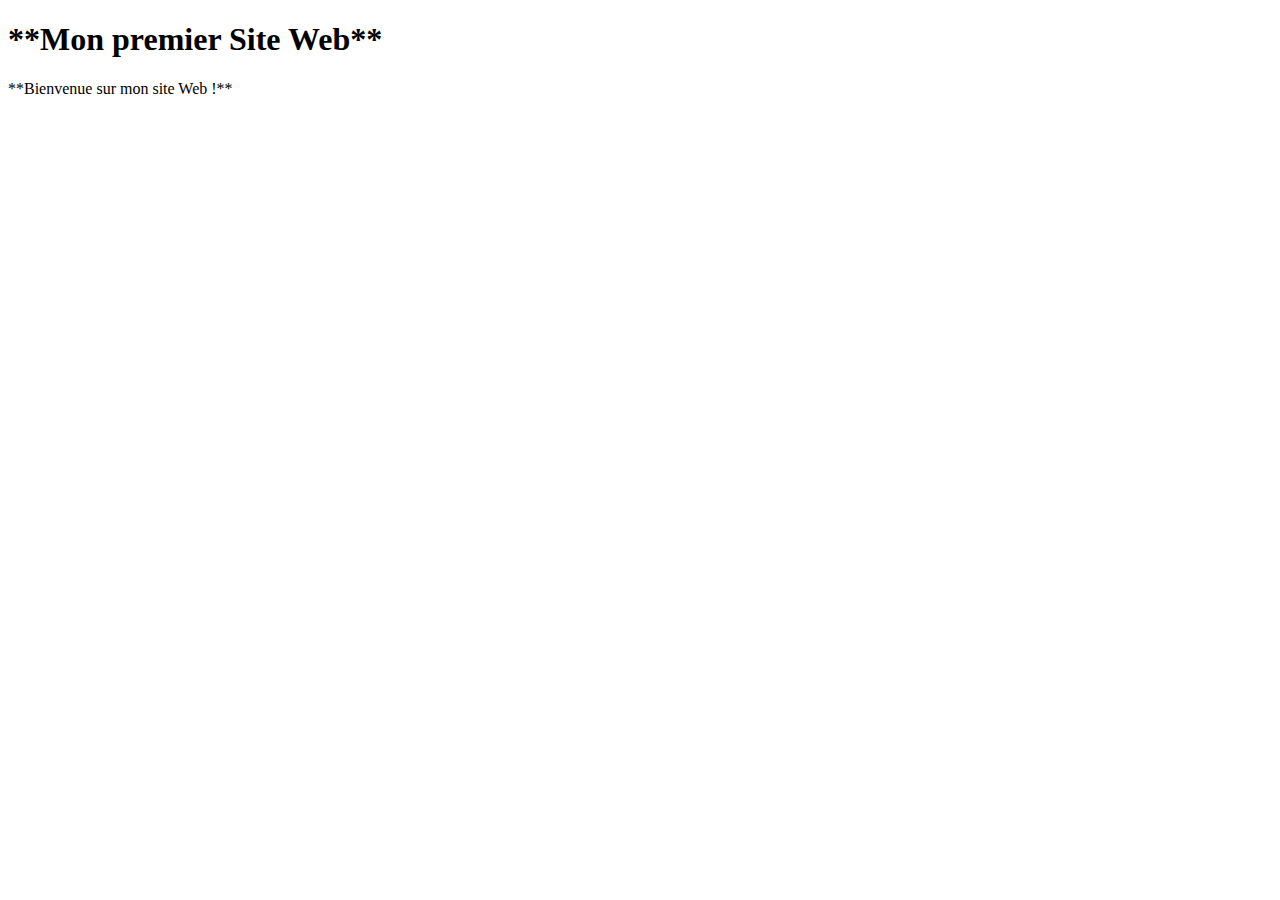
<file: Exercice1/index.html>
<!DOCTYPE html>
<html lang="en">
<head>
    <meta charset="UTF-8">
    <meta name="viewport" content="width=device-width, initial-scale=1.0">
    <title>Exercice 1</title>
</head>
<body>
    <h1>**Mon premier Site Web**</h1>
    <p>**Bienvenue sur mon site Web !**</p>
    
</body>
</html>
</file>
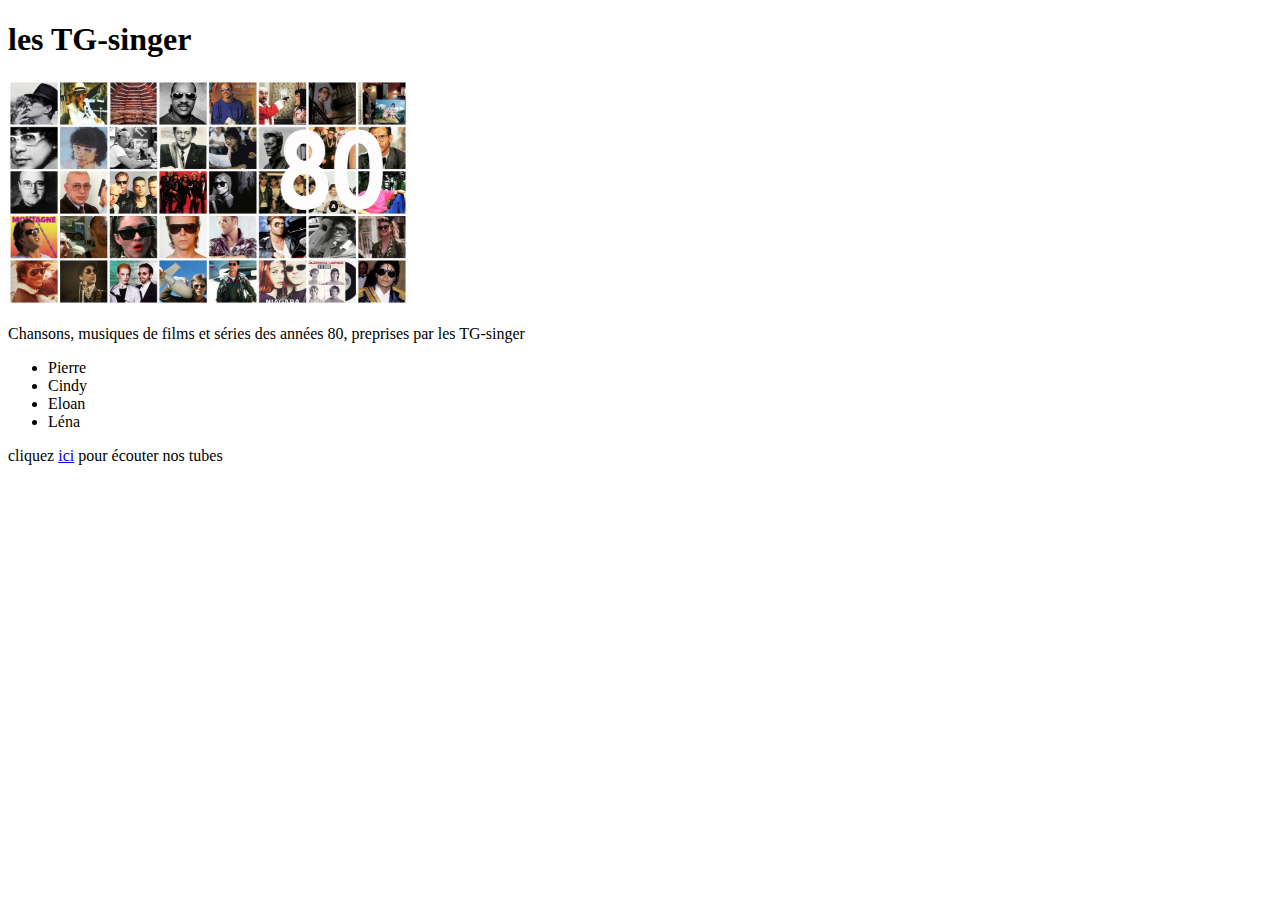
<file: Exercice2/index.html>
<!DOCTYPE html>
<html lang="en">
<head>
    <meta charset="UTF-8">
    <meta name="viewport" content="width=device-width, initial-scale=1.0">
    <link rel="stylesheet" href="style.css">
    <title>Exercice 2</title>
</head>
<body>
    <h1>les TG-singer</h1>
    <img src="années-80-2-1200x675.jpg" alt="photo des groupes">
    <p>Chansons, musiques de films et séries des années 80, preprises par les TG-singer</p>
    <ul>
        <li>Pierre</li>
        <li>Cindy</li>
        <li>Eloan</li>
        <li>Léna</li>
    </ul>
    cliquez <a href="https://www.youtube.com/watch?v=Guckd3Dq3xo">ici</a> pour écouter nos tubes
</body>
</html>
</file>
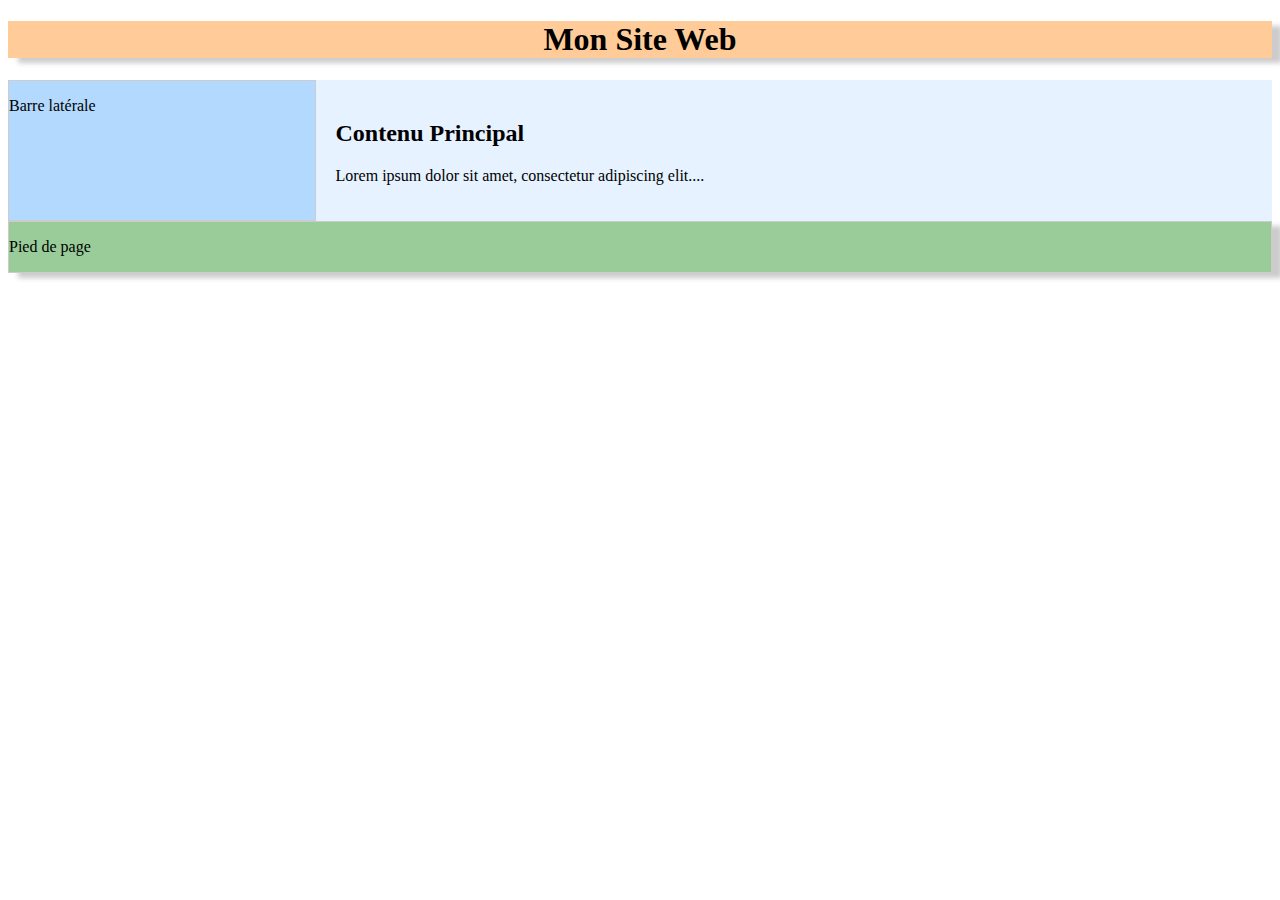
<file: Exercice4/index.html>
<!DOCTYPE html>
<html>

<head>
    <title>Exercice 4</title>
    <link href="./style.css" rel="stylesheet" type="text/css" />
</head>

<body>
<header>
    <h1>Mon Site Web</h1>
</header>
<main>
    <aside>
        <p>Barre latérale</p>
    </aside>
    <section>
        <h2>Contenu Principal</h2>
        <p>Lorem ipsum dolor sit amet, consectetur adipiscing elit....</p>
    </section>
</main>
<footer>
    <p>Pied de page</p>
</footer>
</body>

</html>
</file>
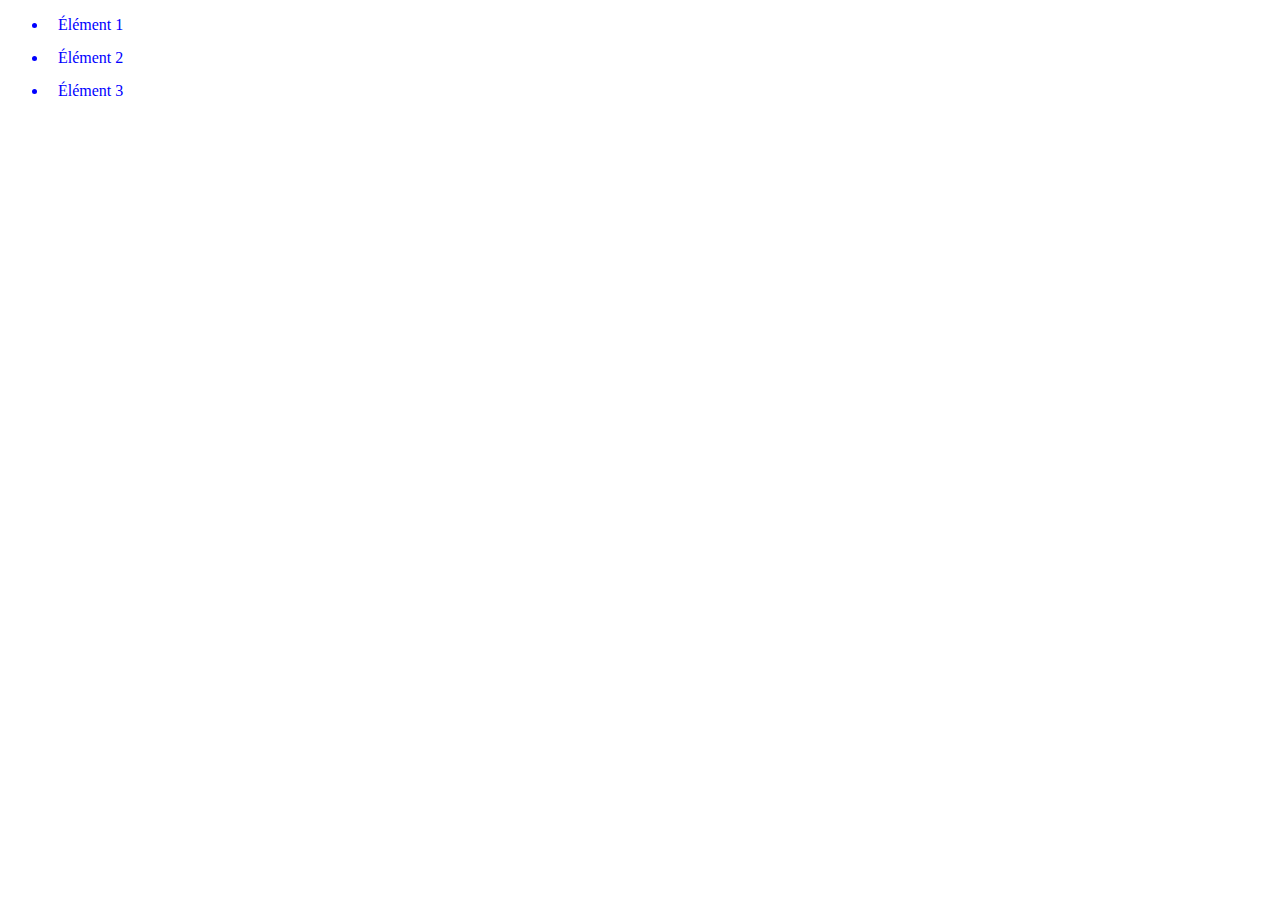
<file: Exercice6/index.html>
<!DOCTYPE html>
<html>

<head>
    <title>Exercice 6</title>
    <link rel="stylesheet" type="text/css" href="style.css">
</head>

<body>
<ul>
    <li>Élément 1</li>
    <li>Élément 2</li>
    <li>Élément 3</li>
</ul>
</body>

</html>
</file>
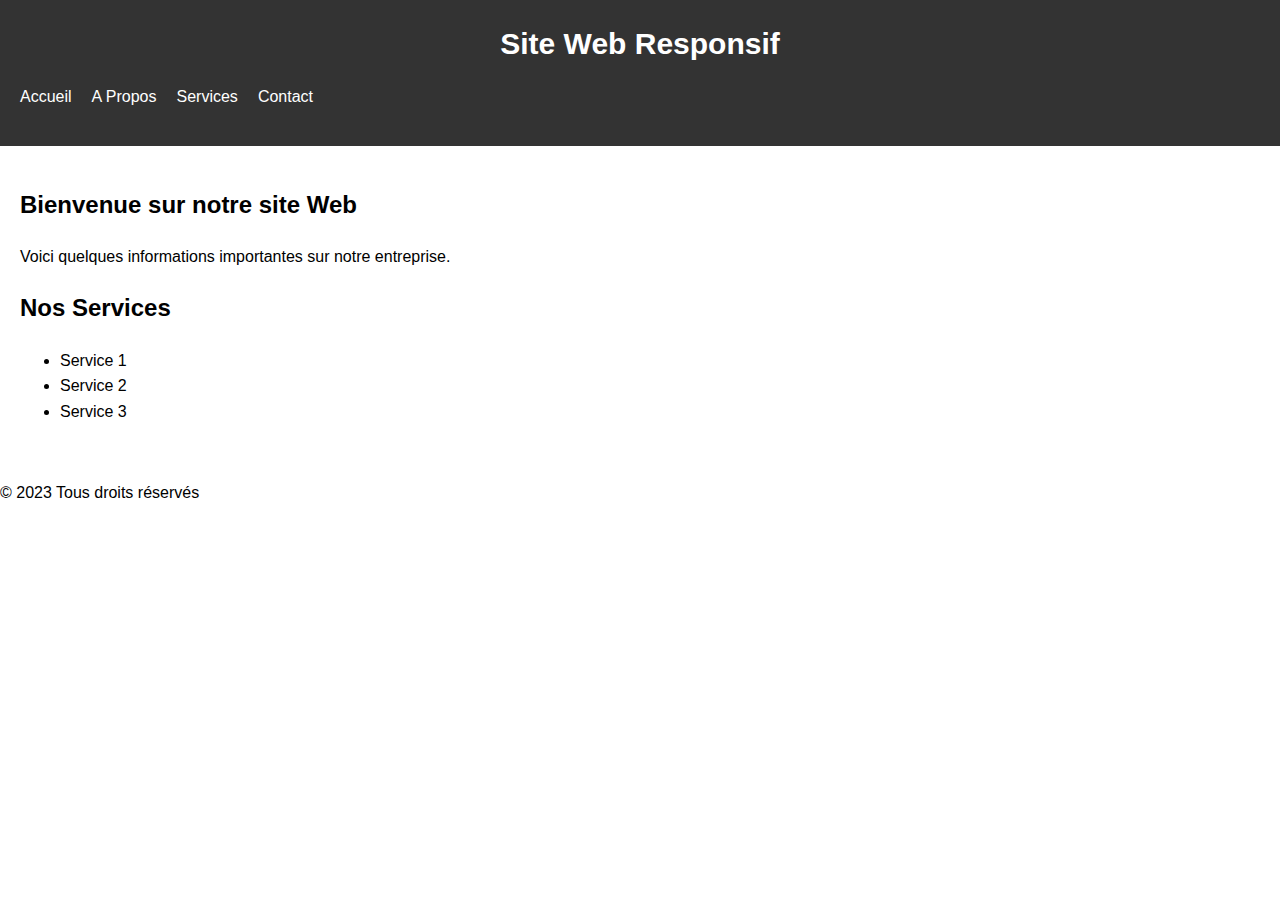
<file: Exercice7/index.html>
<!DOCTYPE html>
<html>

<head>
    <meta charset="UTF-8">
    <meta name="viewport" content="width=device-width, initial-scale=1.0">
    <title>Exercice 7</title>
    <link rel="stylesheet" href="style.css">
</head>

<body>
<header>
    <h1>Site Web Responsif</h1>
    <nav>
        <ul>
            <li><a href="#">Accueil</a></li>
            <li><a href="#">A Propos</a></li>
            <li><a href="#">Services</a></li>
            <li><a href="#">Contact</a></li>
        </ul>
    </nav>
</header>
<main>
    <section>
        <h2>Bienvenue sur notre site Web</h2>
        <p>Voici quelques informations importantes sur notre entreprise.</p>
    </section>
    <section>
        <h2>Nos Services</h2>
        <ul>
            <li>Service 1</li>
            <li>Service 2</li>
            <li>Service 3</li>
        </ul>
    </section>
</main>
<footer>
    <p>&copy; 2023 Tous droits réservés</p>
</footer>
</body>

</html>
</file>
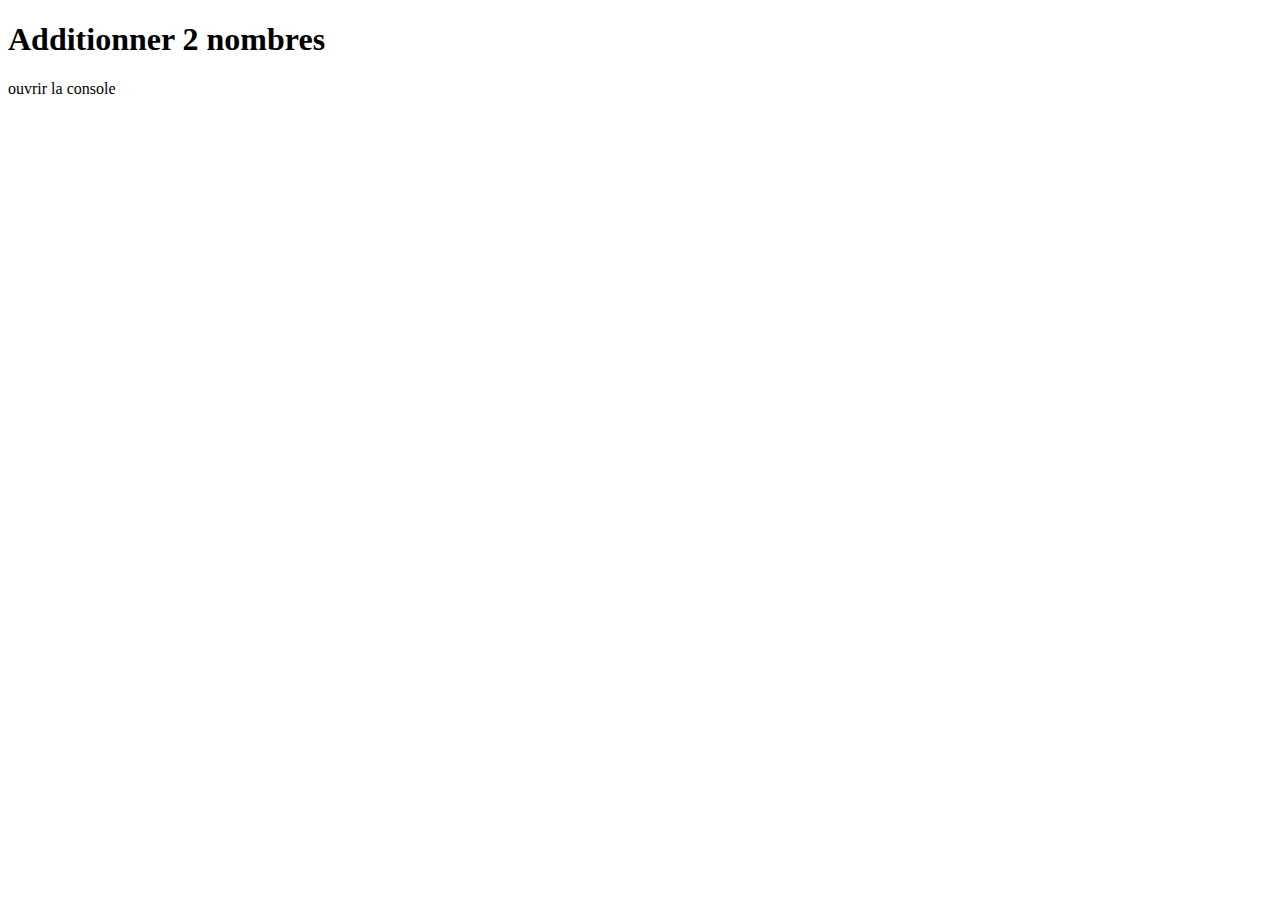
<file: Exercice8/index.html>
<!DOCTYPE html>
<html lang="en">
<head>
    <meta charset="UTF-8">
    <title>Exercice 8</title>
</head>
<body>
    <h1>Additionner 2 nombres</h1>
    <p>ouvrir la console</p>
    <script src="script.js"></script>

</body>
</html>
</file>
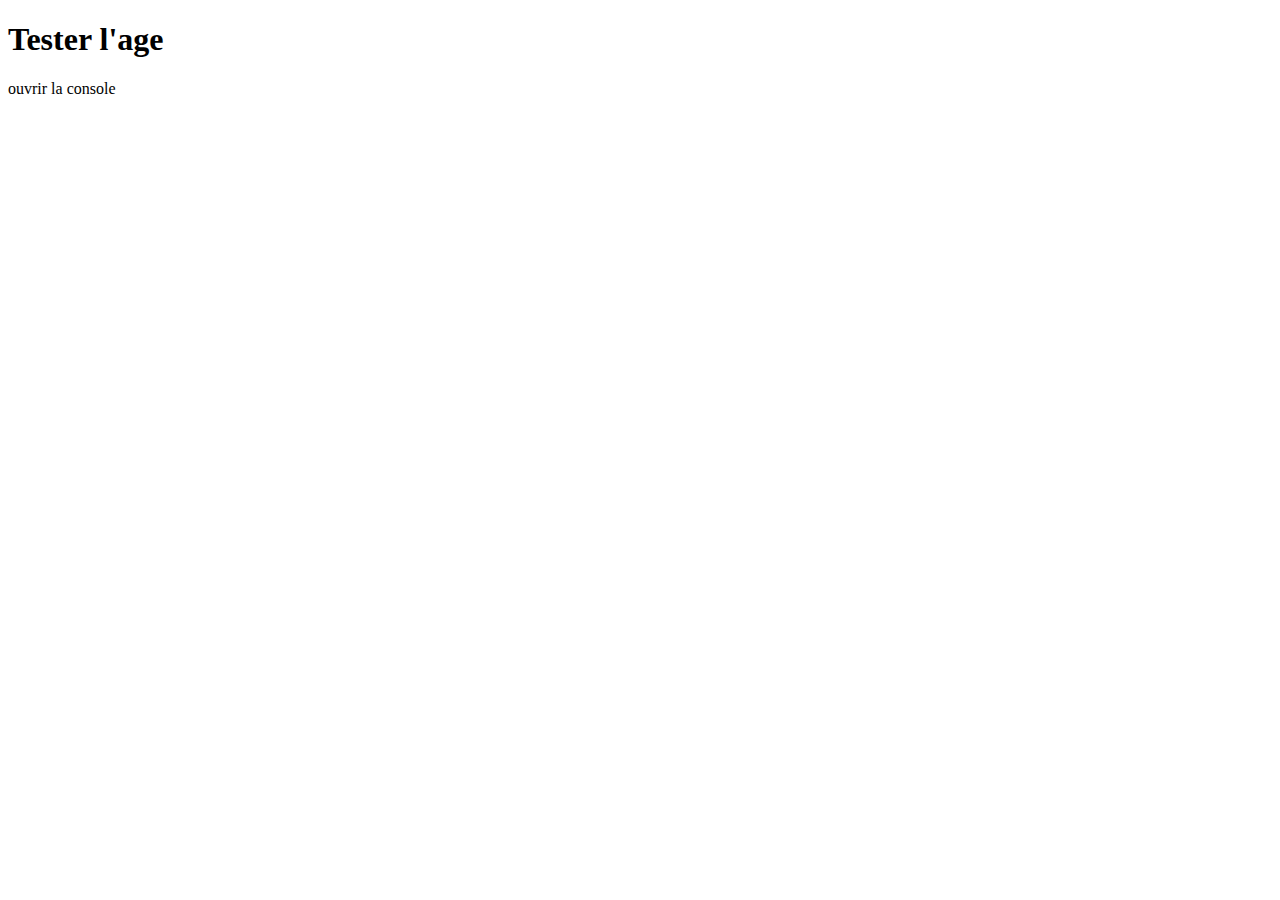
<file: Exercice9/index.html>
<!DOCTYPE html>
<html lang="en">
<head>
    <meta charset="UTF-8">
    <title>Exercice 9</title>
</head>
<body>
    <h1>Tester l'age</h1>
    <p>ouvrir la console</p>
    <script src="script.js"></script>

</body>
</html>
</file>
<file: Exercice2/style.css>
html {
    height: 100%;
    width: 100%;
}

img {
    width: 400px;
}
</file>
<file: Exercice4/style.css>
header {
    background-color: #FFCC99 ;
    box-shadow: 10px 5px 5px #CCC;
}

main {
    background-color: #E6F2FF;
    display: flex;
}

aside {
    background-color: #B3D9FF ;
    border: solid 1px #CCC;
    flex: 1 1 0%;
}

footer {
    background-color: #99CC99;
    border: solid 1px #CCC;
    box-shadow: 10px 5px 5px 0px #CCC;
}

h1 {
    font-weight: bold;
    text-align: center;
}

section {
    margin: 20px;
    flex: 3 1 0%;
}
</file>
<file: Exercice6/style.css>
li {
  color: rgb(0, 0, 255);
  padding-left: 10px;
  margin-bottom: 15px;
}

/*# sourceMappingURL=style.css.map */
</file>
<file: Exercice7/style.css>
/* Styles généraux */
body {
    font-family: Arial, sans-serif;
    line-height: 1.6;
    margin: 0;
    padding: 0;
}

/* Styles du header */
header {
    background-color: #333;
    color: #fff;
    padding: 20px;
    text-align: center;
}

h1 {
    font-size: 30px;
    margin: 0;
}

nav {
    margin-top: 10px;
}

nav ul {
    list-style: none;
    padding: 0;
    display: flex;
}

nav li {
    margin-right: 20px;
}

nav li:last-child {
    margin-right: 0;
}

nav a {
    color: #fff;
    text-decoration: none;
}

/* Styles du main */
main {
    padding: 20px;
}

section {
    margin-bottom: 20px;
}

@media screen and (max-width: 768px) {

    h1 {
        font-size: 20px;
    }

    nav ul {
        flex-direction: column;
    }

    nav li {
        margin-right: 0px;
    }
    
    nav ul li:first {
        margin-right: 0px ;
    }

    footer {
        text-align: center;
    }
}
</file>
